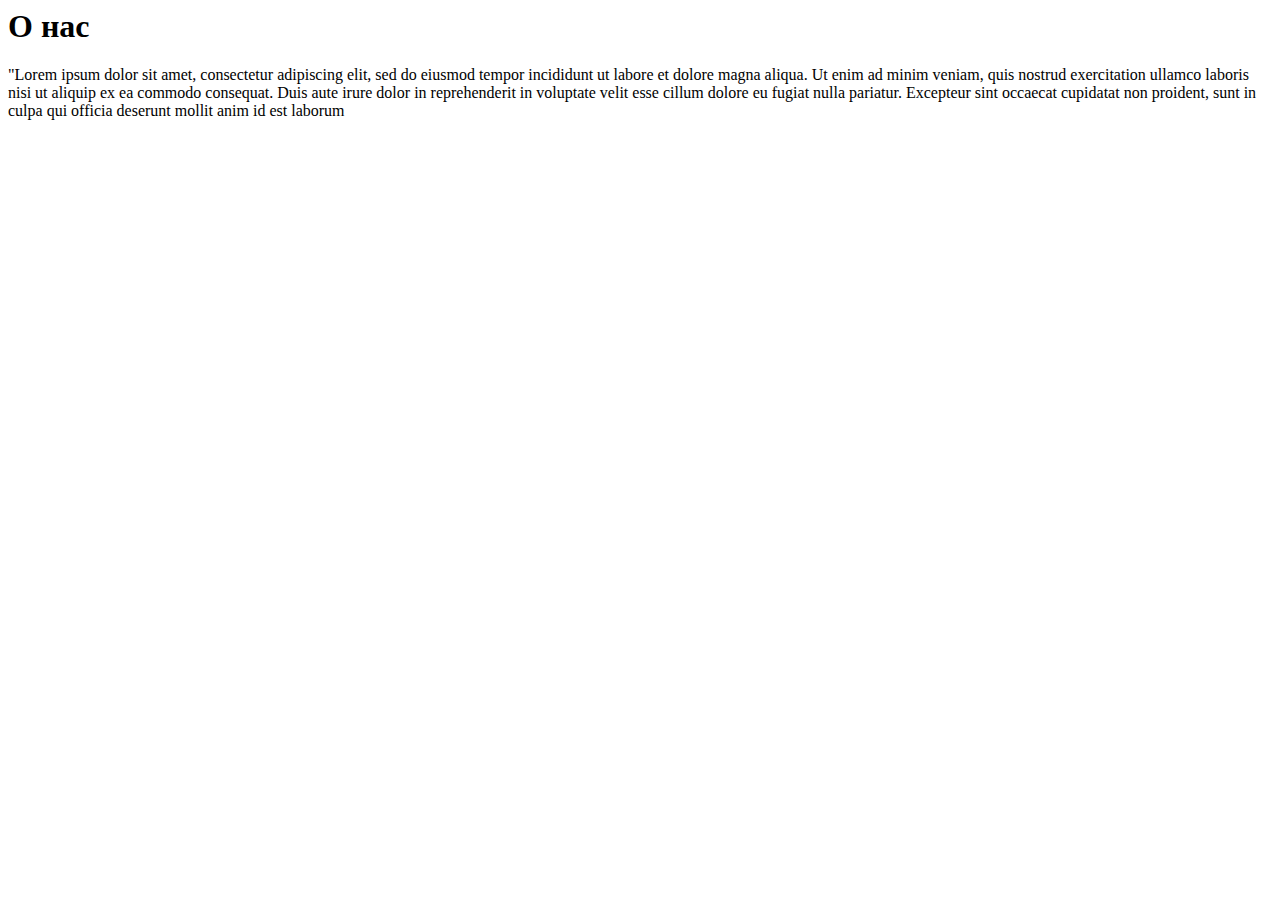
<file: about.html>
<html>
  <div>
<h1>О нас</h1>
  </div>
  <div>
"Lorem ipsum dolor sit amet, consectetur adipiscing elit, sed do eiusmod tempor incididunt ut labore et dolore magna aliqua. Ut enim ad minim veniam, quis nostrud exercitation ullamco laboris nisi ut aliquip ex ea commodo consequat. Duis aute irure dolor in reprehenderit in voluptate velit esse cillum dolore eu fugiat nulla pariatur. Excepteur sint occaecat cupidatat non proident, sunt in culpa qui officia deserunt mollit anim id est laborum
  </div>
</html>
</file>
